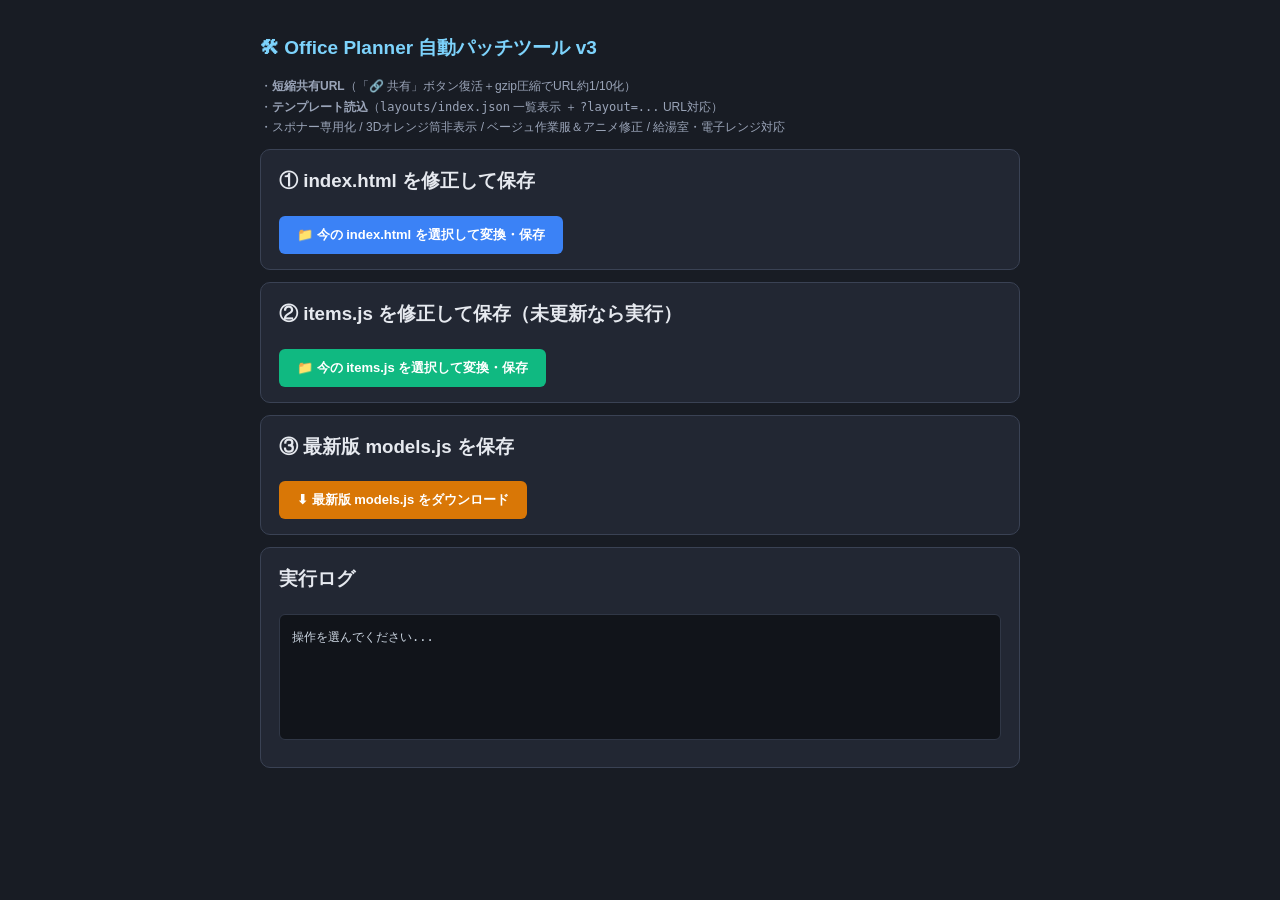
<file: patch.html>
<!DOCTYPE html>
<html lang="ja">
<head>
<meta charset="UTF-8">
<title>Office Planner 自動パッチツール v3（共有URL・テンプレート読込対応）</title>
<style>
  body {
    font-family: "Meiryo", "Yu Gothic", sans-serif;
    background: #181c24; color: #e6e9ef;
    max-width: 760px; margin: 32px auto; padding: 0 20px;
    line-height: 1.7;
  }
  h1 { color: #7dd3fc; font-size: 19px; margin-bottom: 6px; }
  .card {
    background: #222733; border: 1px solid #3a4254;
    border-radius: 10px; padding: 15px 18px; margin-bottom: 12px;
  }
  .btn {
    background: #3b82f6; color: #fff; border: none;
    border-radius: 6px; padding: 10px 18px; font-size: 13px;
    font-weight: bold; cursor: pointer;
  }
  .btn:hover { background: #2563eb; }
  .btn-green { background: #10b981; }
  .btn-green:hover { background: #059669; }
  .btn-amber { background: #d97706; }
  .btn-amber:hover { background: #b45309; }
  pre {
    background: #11141a; border: 1px solid #303746; border-radius: 6px;
    padding: 12px; font-size: 12px; white-space: pre-wrap; color: #cbd5e1;
    min-height: 100px;
  }
  .note { font-size: 12px; color: #9aa4b8; }
</style>
</head>
<body>

<h1>🛠 Office Planner 自動パッチツール v3</h1>
<p class="note">
  ・<b>短縮共有URL</b>（「🔗 共有」ボタン復活＋gzip圧縮でURL約1/10化）<br>
  ・<b>テンプレート読込</b>（<code>layouts/index.json</code> 一覧表示 ＋ <code>?layout=...</code> URL対応）<br>
  ・スポナー専用化 / 3Dオレンジ筒非表示 / ベージュ作業服＆アニメ修正 / 給湯室・電子レンジ対応
</p>

<div class="card">
  <h3 style="margin-top:0;">① index.html を修正して保存</h3>
  <button class="btn" onclick="document.getElementById('in-html').click()">📁 今の index.html を選択して変換・保存</button>
  <input type="file" id="in-html" accept=".html,.htm" style="display:none;">
</div>

<div class="card">
  <h3 style="margin-top:0;">② items.js を修正して保存（未更新なら実行）</h3>
  <button class="btn btn-green" onclick="document.getElementById('in-items').click()">📁 今の items.js を選択して変換・保存</button>
  <input type="file" id="in-items" accept=".js" style="display:none;">
</div>

<div class="card">
  <h3 style="margin-top:0;">③ 最新版 models.js を保存</h3>
  <button class="btn btn-amber" onclick="downloadModelsJS()">⬇ 最新版 models.js をダウンロード</button>
</div>

<div class="card">
  <h3 style="margin-top:0;">実行ログ</h3>
  <pre id="log">操作を選んでください...</pre>
</div>

<script>
function log(msg) { document.getElementById('log').textContent += '\n' + msg; }
function resetLog(title) { document.getElementById('log').textContent = title; }
function saveFile(filename, text, mime) {
  const blob = new Blob([text], { type: mime });
  const url = URL.createObjectURL(blob);
  const a = document.createElement('a');
  a.href = url; a.download = filename;
  document.body.appendChild(a); a.click(); document.body.removeChild(a);
  setTimeout(() => URL.revokeObjectURL(url), 2000);
}

const CODE_SHARE_HELPERS = `
async function encodeShareHash(stateObj){
  const json = JSON.stringify(stateObj);
  if(typeof CompressionStream !== 'undefined'){
    try{
      const stream = new Blob([json]).stream().pipeThrough(new CompressionStream('gzip'));
      const buf = await new Response(stream).arrayBuffer();
      const bytes = new Uint8Array(buf);
      let bin = '';
      for(let i=0; i<bytes.length; i+=0x8000){
        bin += String.fromCharCode.apply(null, bytes.subarray(i, i+0x8000));
      }
      const b64url = btoa(bin).replace(/\\+/g,'-').replace(/\\//g,'_').replace(/=+$/,'');
      return 'gz:' + b64url;
    }catch(e){ console.warn('gzip encode fallback:', e); }
  }
  return btoa(encodeURIComponent(json));
}

async function decodeShareHash(str){
  let h = String(str||'').trim();
  if(h.includes('#')) h = h.split('#').pop();
  if(!h) return null;
  if(h.startsWith('gz:')){
    if(typeof DecompressionStream === 'undefined') throw new Error('このブラウザは圧縮URLの展開に対応していません');
    let b64 = h.slice(3).replace(/-/g,'+').replace(/_/g,'/');
    while(b64.length % 4) b64 += '=';
    const bin = atob(b64);
    const bytes = new Uint8Array(bin.length);
    for(let i=0; i<bin.length; i++) bytes[i] = bin.charCodeAt(i);
    const stream = new Blob([bytes]).stream().pipeThrough(new DecompressionStream('gzip'));
    const text = await new Response(stream).text();
    return jsonToState(text);
  }
  return b64ToState(h);
}

function getLayoutQuery(){
  try{
    const q = new URLSearchParams(location.search).get('layout');
    if(!q) return null;
    const clean = q.trim().replace(/^layouts\\//,'');
    if(!clean || clean.includes('..') || clean.includes('/') || clean.includes('\\\\')) return null;
    return clean.endsWith('.json') ? clean : (clean + '.json');
  }catch(e){ return null; }
}

async function loadExternalStartup(){
  const h = location.hash.replace('#','').trim();
  if(h){
    try{
      const st = await decodeShareHash(h);
      if(st && applyState(st)){
        showToast('🔗 共有リンクから読み込みました', 3500);
        return true;
      }
    }catch(ex){
      console.warn('loadHash fail', ex);
      showToast('共有リンクの読み込みに失敗しました', 4000);
    }
  }
  const lf = getLayoutQuery();
  if(lf){
    try{
      const res = await fetch('./layouts/' + encodeURIComponent(lf) + '?t=' + Date.now());
      if(!res.ok) throw new Error('HTTP ' + res.status);
      const st = await res.json();
      if(st && applyState(st)){
        opReleaseSlot();
        showToast('📚 テンプレート「' + lf + '」を読み込みました', 3500);
        return true;
      }
    }catch(ex){
      console.warn('layout param fail', ex);
      showToast('テンプレート「' + lf + '」を読み込めませんでした', 4000);
    }
  }
  return false;
}

async function refreshTemplateList(){
  const sec = document.getElementById('tpl-section');
  const sel = document.getElementById('tpl-select');
  const desc = document.getElementById('tpl-desc');
  if(!sec || !sel) return;
  try{
    const res = await fetch('./layouts/index.json?t=' + Date.now());
    if(!res.ok) throw new Error('HTTP ' + res.status);
    const list = await res.json();
    if(!Array.isArray(list) || !list.length) throw new Error('empty');
    sel.innerHTML = '';
    list.forEach(it => {
      if(!it || !it.file) return;
      const opt = document.createElement('option');
      opt.value = it.file;
      opt.textContent = it.name || it.file;
      opt.dataset.desc = it.desc || '';
      sel.appendChild(opt);
    });
    if(!sel.options.length) throw new Error('no options');
    const updDesc = () => {
      const o = sel.options[sel.selectedIndex];
      if(desc) desc.textContent = (o && o.dataset.desc) ? o.dataset.desc : '';
    };
    sel.onchange = updDesc;
    updDesc();
    sec.style.display = 'block';
  }catch(e){
    sec.style.display = 'none';
  }
}
`;

const CODE_BUILD_TO_REBUILD = `function buildSchedule3(person,seatPos,rng){
  const meta=TACTICS3[person.role]; const segs=[]; let t=0,pos=seatPos;
  const ls=190+(person.idx%9)*13+rng()*12, ld=40+rng()*15;
  function pw(to){if(t>=540)return;const p=buildPath3(pos,to);const dur=Math.max(0.4,pathLen3(p)/WALK_SPEED3);const t1=Math.min(540,t+dur);segs.push({type:'walk',path:p,t0:t,t1});t=t1;pos=to;}
  function ps(state,at,dur){if(t>=540||dur<=0)return;const t1=Math.min(540,t+dur);segs.push({type:'stat',state,pos:at,t0:t,t1});t=t1;pos=at;}
  let first=true;
  while(t<540){
    let dd=first?(3+(person.idx%7)*2.5+rng()*3):(meta.deskMin+rng()*(meta.deskMax-meta.deskMin));
    first=false;
    if(t<ls&&t+dd>ls)dd=ls-t;
    if(dd>0.3){if(Math.abs(pos.x-seatPos.x)>.01||Math.abs(pos.z-seatPos.z)>.01)pw(seatPos);ps('DESK',seatPos,dd);}
    if(t>=540)break;
    if(Math.abs(t-ls)<.8&&ls<540){pw(t3Target.door);ps('OUT',t3Target.door,ld);pw(seatPos);continue;}
    if(t>=540)break;
    const ch=weightedPick3(rng,meta.excursions);const dur2=ch.min+rng()*(ch.max-ch.min);const tg=t3Target[ch.name]||seatPos;pw(tg);ps(ch.name.toUpperCase(),tg,dur2);
  }
  return segs;
}
function sampleSched3(segs,min){
  for(const s of segs){
    if(min>=s.t0&&min<=s.t1){
      if(s.type==='stat') return{pos:s.pos,state:s.state,moving:false,angle:null};
      const f=s.t1>s.t0?(min-s.t0)/(s.t1-s.t0):0;
      const pt=ptOnPath3(s.path,f);
      return{pos:{x:pt.x,z:pt.z},state:'WALK',moving:true,angle:pt.angle};
    }
  }
  const l=segs[segs.length-1];
  return l?{pos:l.pos||l.path[l.path.length-1],state:'DESK',moving:false,angle:null}:{pos:{x:0,z:0},state:'DESK',moving:false,angle:null};
}

// 3D KEYWORD RULES
const ROOM_WALL_H3 = 2.4;
const KW3=[
  [/デスクマット/,{height:0.01,kind:'solid'}],
  [/モニター台|モニタースタンド/,{height:0.10,kind:'solid'}],
  [/デスク|机|作業机/,{height:0.72,kind:'solid'}],
  [/会議テーブル|ミーティング/,{height:0.72,kind:'solid'}],
  [/作業台|カウンター|給湯室|キッチン/,{height:0.85,kind:'solid'}],
  [/チェア|椅子|スツール/,{height:0.46,kind:'chair'}],
  [/ロッカー|書庫|本棚|シェルフ/,{height:1.8,kind:'solid'}],
  [/キャビネット|収納/,{height:1.0,kind:'solid'}],
  [/コピー機|複合機\\(A3\\)/,{height:1.1,kind:'solid'}],
  [/プリンタ|インクジェット|複合機/,{height:0.24,kind:'solid'}],
  [/冷蔵庫/,{height:1.2,kind:'solid'}],
  [/電子レンジ/,{height:0.30,kind:'solid'}],
  [/電気ポット|ポット|コーヒーメーカー/,{height:0.28,kind:'solid'}],
  [/扇風機/,{height:0.85,kind:'solid'}],
  [/空気清浄機/,{height:0.58,kind:'solid'}],
  [/シュレッダー/,{height:0.60,kind:'solid'}],
  [/ノートPC/,{height:0.24,kind:'solid'}],
  [/電話|FAX/,{height:0.12,kind:'solid'}],
  [/モニター/,{height:0.38,kind:'solid'}],
  [/洗面台|流し台|シンク/,{height:0.85,kind:'solid'}],
  [/パーティション|間仕切り/,{height:1.4,kind:'solid'}],
  [/サーバー|ラック/,{height:1.6,kind:'solid'}],
  [/ソファ/,{height:0.4,kind:'solid'}],
  [/ゴミ箱|リサイクルBOX/,{height:0.55,kind:'solid'}],
  [/消火器/,{height:0.52,kind:'solid'}],
  [/傘立て/,{height:0.55,kind:'solid'}],
  [/観葉植物/,{height:1.0,kind:'solid'}],
  [/テーブル|台/,{height:0.72,kind:'solid'}],
];
function objSpec3(o){
  const txt=(o.defName||'')+(o.name||'')+(o.label||'');
  if(o.isSpawn||/人物スポーン|スポナー/.test(txt)) return{height:0.02,elevation:0,kind:'spawn',guessed:false};
  if(o.isDoor) return{height:2.0,elevation:0,kind:'door',guessed:false};
  if(o.isWindow) return{height:1.2,elevation:0.9,kind:'window',guessed:false};
  if(o.isStair) return{height:0.03,elevation:0,kind:'stair',guessed:false};
  if(o.isComment) return{height:0.02,elevation:1.55,kind:'comment',guessed:false};
  if(o.layerId===3||/コンセント/i.test(o.defName||'')) return{height:0.12,elevation:0.28,kind:'outlet',guessed:false};
  if(/^壁/.test((o.defName||o.name||'').trim())) return{height:ROOM_WALL_H3,elevation:0,kind:'wall',guessed:false};
  if(/ホワイトボード|掲示板/.test(txt)&&!/更衣|スペース/.test(txt)){
    if((o.w||0)>1.4||(o.h||0)>1.4)return{height:0.02,elevation:0,kind:'zone',guessed:false};
    return{height:0.9,elevation:1.0,kind:'board',guessed:false};
  }
  if(/更衣|スペース|エリア/.test(txt)&&((o.w||0)>1.2||(o.h||0)>1.2))return{height:0.02,elevation:0,kind:'zone',guessed:false};
  for(const[re,sp]of KW3){if(re.test(txt))return{...sp,elevation:0,guessed:false};}
  const area=(o.w||0.4)*(o.h||0.4);
  return{height:area<0.12?0.4:area<0.5?0.72:0.85,elevation:0,kind:'solid',guessed:true};
}

const t3ModelCache=new Map();
let t3ModelTimer=null, t3ModelWarned=false;
window._opModelCache=t3ModelCache;
window._opT3=()=>({groups:t3Groups,scene:t3Scene});
function opModelRule(o){
  const defs=window.OP_MODELS; if(!defs||!defs.rules) return null;
  const nm=(o.defName||o.name||'').trim();
  for(const r of defs.rules){ try{ if(r.re.test(nm)) return r; }catch(e){} }
  return null;
}
function opModelEntry(file){
  let e=t3ModelCache.get(file); if(e) return e;
  e={state:'loading'}; t3ModelCache.set(file,e);
  const done=()=>{ if(t3ModelTimer) clearTimeout(t3ModelTimer);
    t3ModelTimer=setTimeout(()=>{ t3ModelTimer=null; if(threeReady&&window._op3dRoom) buildRoom3D(window._op3dRoom,{keepCam:true}); },60); };
  if(typeof THREE==='undefined'||!THREE.GLTFLoader){ e.state='failed'; return e; }
  try{
    new THREE.GLTFLoader().load(((window.OP_MODELS&&window.OP_MODELS.base)||'models/')+file, gltf=>{
      const tpl=gltf.scene, b=new THREE.Box3().setFromObject(tpl), s=new THREE.Vector3(), c=new THREE.Vector3();
      b.getSize(s); b.getCenter(c);
      const seen=new Set();
      tpl.traverse(n=>{ if(!n.isMesh) return; (Array.isArray(n.material)?n.material:[n.material]).forEach(m=>{
        if(!m||seen.has(m)) return; seen.add(m);
        if(m.map){ m.map.encoding=THREE.LinearEncoding; m.map.needsUpdate=true; }
        if(m.color&&m.color.convertLinearToSRGB) m.color.convertLinearToSRGB();
      }); });
      Object.assign(e,{state:'ready',tpl,sx:Math.max(s.x,1e-3),sy:Math.max(s.y,1e-3),sz:Math.max(s.z,1e-3),cx:c.x,cz:c.z,minY:b.min.y});
      done();
    }, undefined, err=>{
      e.state='failed'; console.warn('3D model load failed:',file,err);
      if(!t3ModelWarned){ t3ModelWarned=true; try{ showToast('3Dモデルを読み込めませんでした（箱で表示します）。index.html を直接開いている場合は、モデルを表示できません',6000); }catch(x){} }
      done();
    });
  }catch(ex){ e.state='failed'; }
  return e;
}
function opMakeModel(e,rule,o){
  const n=Math.max(1,(rule.repeatX|0)||1), w=o.w/n, d=Math.max(o.h,.05), root=new THREE.Group();
  for(let i=0;i<n;i++){
    const inner=e.tpl.clone(true); inner.position.set(-e.cx,-e.minY,-e.cz);
    const holder=new THREE.Group(); holder.add(inner);
    holder.scale.set(w/e.sx,1,d/e.sz);
    holder.position.x=-o.w/2+w*(i+.5); root.add(holder);
  }
  root.rotation.y=-THREE.MathUtils.degToRad(o.rot||0)+THREE.MathUtils.degToRad(rule.rot||0);
  root.traverse(c=>{ if(c.isMesh){ c.castShadow=true; c.receiveShadow=true; } });
  return root;
}
function disposeGrp(g){ while(g.children.length){const c=g.children[0];g.remove(c);if(c.geometry)c.geometry.dispose();if(c.material){if(c.material.map)c.material.map.dispose();c.material.dispose();}} }

function makeSprite3(text,bg){
  const cv=document.createElement('canvas'); const c=cv.getContext('2d');
  const fz=40; c.font=\`\${fz}px sans-serif\`;
  const w=Math.max(c.measureText(text).width+40,120); cv.width=w; cv.height=64;
  c.font=\`\${fz}px sans-serif\`; c.fillStyle=bg||'rgba(20,25,32,0.85)';
  c.beginPath(); c.roundRect?c.roundRect(0,0,w,64,14):c.rect(0,0,w,64); c.fill();
  c.fillStyle='#fff'; c.textBaseline='middle'; c.textAlign='center'; c.fillText(text,w/2,34);
  const tex=new THREE.CanvasTexture(cv);
  const mat=new THREE.SpriteMaterial({map:tex,depthTest:false,transparent:true});
  const spr=new THREE.Sprite(mat);
  spr.scale.set(w*0.011,64*0.011,1); spr.renderOrder=999;
  return spr;
}

function addWall3(grp,x1,z1,x2,z2,mat,wh){
  const dx=x2-x1,dz=z2-z1,len=Math.hypot(dx,dz);
  if(len<.02)return;
  const g=new THREE.BoxGeometry(len,wh,.08);
  const m=new THREE.Mesh(g,mat);
  m.position.set((x1+x2)/2,wh/2,(z1+z2)/2);
  m.rotation.y=-Math.atan2(dz,dx);
  m.castShadow=true; m.receiveShadow=true; grp.add(m);
}
function buildWalls3(grp,rW,rH,doors){
  const WH=ROOM_WALL_H3,mat=new THREE.MeshStandardMaterial({color:0xf4f1ea,roughness:0.95,transparent:true,opacity:0.9});
  const gaps={west:[],east:[],north:[],south:[]};
  doors.forEach(d=>{
    const cx=d.x+(d.w||.9)/2,cy=d.y+(d.h||.9)/2;
    const dW=cx,dE=rW-cx,dN=cy,dS=rH-cy;
    const mn=Math.min(dW,dE,dN,dS);
    if(mn===dW) gaps.west.push([Math.min(d.y,d.y+(d.h||.9)),Math.max(d.y,d.y+(d.h||.9))]);
    else if(mn===dE) gaps.east.push([Math.min(d.y,d.y+(d.h||.9)),Math.max(d.y,d.y+(d.h||.9))]);
    else if(mn===dN) gaps.north.push([Math.min(d.x,d.x+(d.w||.9)),Math.max(d.x,d.x+(d.w||.9))]);
    else gaps.south.push([Math.min(d.x,d.x+(d.w||.9)),Math.max(d.x,d.x+(d.w||.9))]);
  });
  function run(from,to,gl,mapPt){
    gl.sort((a,b)=>a[0]-b[0]); let cur=from;
    gl.forEach(([g0,g1])=>{if(g0>cur){const p1=mapPt(cur),p2=mapPt(g0);addWall3(grp,p1[0],p1[1],p2[0],p2[1],mat,WH);}cur=Math.max(cur,g1);});
    if(cur<to){const p1=mapPt(cur),p2=mapPt(to);addWall3(grp,p1[0],p1[1],p2[0],p2[1],mat,WH);}
  }
  run(0,rW,gaps.north,v=>[v,0]);
  run(0,rW,gaps.south,v=>[v,rH]);
  run(0,rH,gaps.west,v=>[0,v]);
  run(0,rH,gaps.east,v=>[rW,v]);
}

function makePersonMesh3(tagCol, idx){
  const g=new THREE.Group();
  const suitColors=[0xcbb894,0xc2ae89,0xd3c2a0,0xb9a582,0xc7b592];
  const hairColors=[0x1d1d22,0x2b231e,0x342a22,0x222328];
  const suitCol=suitColors[(idx||0)%suitColors.length];
  const pantCol=new THREE.Color(suitCol).multiplyScalar(0.90);
  const pktCol=new THREE.Color(suitCol).multiplyScalar(0.84);
  const hairCol=hairColors[(idx||0)%hairColors.length];

  const suitMat=new THREE.MeshStandardMaterial({color:suitCol,roughness:0.82});
  const pantMat=new THREE.MeshStandardMaterial({color:pantCol,roughness:0.86});
  const pktMat=new THREE.MeshStandardMaterial({color:pktCol,roughness:0.82});
  const skinMat=new THREE.MeshStandardMaterial({color:0xefc9a5,roughness:0.75});
  const hairMat=new THREE.MeshStandardMaterial({color:hairCol,roughness:0.9});
  const darkMat=new THREE.MeshStandardMaterial({color:0x24262b,roughness:0.85});
  const shirtMat=new THREE.MeshStandardMaterial({color:0xedeff2,roughness:0.8});
  const tagMat=new THREE.MeshStandardMaterial({color:tagCol,roughness:0.5});

  const add=(parent,geo,mat,x,y,z)=>{
    const m=new THREE.Mesh(geo,mat);
    m.position.set(x,y,z); m.castShadow=true; m.receiveShadow=true;
    parent.add(m); return m;
  };

  const hips=new THREE.Group(); hips.position.y=0.85; g.add(hips);
  add(hips,new THREE.BoxGeometry(0.30,0.055,0.175),darkMat,0,0.025,0);

  const torso=new THREE.Group(); hips.add(torso);
  add(torso,new THREE.BoxGeometry(0.32,0.44,0.19),suitMat,0,0.24,0);
  add(torso,new THREE.BoxGeometry(0.015,0.40,0.01),pktMat,0,0.23,0.097);
  add(torso,new THREE.BoxGeometry(0.065,0.07,0.014),pktMat,-0.085,0.32,0.098);
  add(torso,new THREE.BoxGeometry(0.055,0.032,0.014),tagMat,0.085,0.33,0.098);
  add(torso,new THREE.BoxGeometry(0.11,0.05,0.12),shirtMat,0,0.455,0.02);

  const head=new THREE.Group(); head.position.set(0,0.47,0); torso.add(head);
  add(head,new THREE.CylinderGeometry(0.052,0.06,0.08,8),skinMat,0,0.035,0);
  const face=add(head,new THREE.SphereGeometry(0.115,12,10),skinMat,0,0.155,0);
  face.scale.set(0.92,1.06,0.95);
  const hairTop=add(head,new THREE.SphereGeometry(0.122,12,10,0,Math.PI*2,0,Math.PI*0.62),hairMat,0,0.165,-0.012);
  hairTop.scale.set(0.95,1.05,0.98); hairTop.rotation.x=-0.35;
  add(head,new THREE.BoxGeometry(0.17,0.055,0.06),hairMat,0,0.225,0.075);

  const mkArm=(sx)=>{
    const arm=new THREE.Group(); arm.position.set(sx*0.205,0.42,0);
    add(arm,new THREE.BoxGeometry(0.085,0.39,0.085),suitMat,0,-0.18,0);
    add(arm,new THREE.BoxGeometry(0.068,0.075,0.068),skinMat,0,-0.405,0);
    torso.add(arm); return arm;
  };
  const armL=mkArm(-1), armR=mkArm(1);

  const mkLeg=(sx)=>{
    const leg=new THREE.Group(); leg.position.set(sx*0.082,0,0);
    add(leg,new THREE.BoxGeometry(0.118,0.42,0.128),pantMat,0,-0.21,0);
    const knee=new THREE.Group(); knee.position.set(0,-0.42,0);
    add(knee,new THREE.BoxGeometry(0.102,0.37,0.112),pantMat,0,-0.185,0);
    add(knee,new THREE.BoxGeometry(0.108,0.065,0.185),darkMat,0,-0.397,0.032);
    leg.add(knee); hips.add(leg); return{leg,knee};
  };
  const L=mkLeg(-1), R=mkLeg(1);

  g.userData.rig={hips,armL,armR,legL:L.leg,kneeL:L.knee,legR:R.leg,kneeR:R.knee};
  return g;
}
function hue3(i){ const hues=[.58,.58,.58,.58,.35,.4,.08,.09,.78]; const h=(hues[i%9]+Math.floor(i/9)*.13)%1; const c=new THREE.Color(); c.setHSL(h,.55,.5); return c.getHex(); }

function formatClock3(min){ const tot=9*60+Math.floor(min),hh=Math.floor(tot/60),mm=tot%60; return \`\${String(hh).padStart(2,'0')}:\${String(mm).padStart(2,'0')}\`; }

function updateCam3(){
  const p=t3TopMode?.06:t3CamPhi;
  const x=t3CamTarget.x+t3CamRadius*Math.sin(p)*Math.sin(t3CamTheta);
  const y=t3CamTarget.y+t3CamRadius*Math.cos(p);
  const z=t3CamTarget.z+t3CamRadius*Math.sin(p)*Math.cos(t3CamTheta);
  t3Camera.position.set(x,y,z);
  t3Camera.up.set(0,1,0); t3Camera.lookAt(t3CamTarget);
}

function updatePeople3(){
  t3People.forEach((p,i)=>{
    if(i>=t3PeopleCount){ p.mesh.visible=false; p.label.visible=false; return; }
    const s=sampleSched3(p.schedule,t3SimMin);
    const vis=s.state!=='OUT';
    p.mesh.visible=vis; p.label.visible=vis&&t3AlwaysLabels;
    if(vis){
      const rig=p.mesh.userData.rig;
      p.mesh.position.set(s.pos.x,0,s.pos.z);
      if(s.moving){
        if(s.angle!=null){ p.lastAngle=s.angle; p.mesh.rotation.y=s.angle; }
        const ph=t3SimMin*2.5+i*1.7;
        const sw=Math.sin(ph)*0.62;
        rig.hips.position.set(0,0.85+Math.abs(Math.cos(ph))*0.025,0);
        rig.legL.rotation.x=sw;  rig.kneeL.rotation.x=Math.max(0,-sw*0.45);
        rig.legR.rotation.x=-sw; rig.kneeR.rotation.x=Math.max(0,sw*0.45);
        rig.armL.rotation.x=-sw*0.75; rig.armR.rotation.x=sw*0.75;
        p.label.position.set(s.pos.x,1.92,s.pos.z);
      } else if(s.state==='DESK' && !p.seatPos.stand){
        p.mesh.rotation.y=-THREE.MathUtils.degToRad(p.seatPos.rot||0);
        rig.hips.position.set(0,0.52,-0.04);
        rig.legL.rotation.x=-1.48; rig.kneeL.rotation.x=1.42;
        rig.legR.rotation.x=-1.48; rig.kneeR.rotation.x=1.42;
        rig.armL.rotation.x=-0.55; rig.armR.rotation.x=-0.55;
        p.label.position.set(s.pos.x,1.60,s.pos.z);
      } else {
        p.mesh.rotation.y=(s.state==='DESK')?-THREE.MathUtils.degToRad(p.seatPos.rot||0):(p.lastAngle!=null?p.lastAngle:0);
        rig.hips.position.set(0,0.85,0);
        rig.legL.rotation.x=0; rig.kneeL.rotation.x=0;
        rig.legR.rotation.x=0; rig.kneeR.rotation.x=0;
        rig.armL.rotation.x=-0.12; rig.armR.rotation.x=-0.12;
        p.label.position.set(s.pos.x,1.92,s.pos.z);
      }
    }
    const el=document.getElementById('p3-state-'+i);
    if(el) el.textContent=s.moving?'移動中…':(STATE_LABEL3[s.state]||s.state);
  });
}

let t3SpawnPoints=[];
function rebuildPeople3(){
  disposeGrp(t3Groups.person);
  t3People=[];
  document.getElementById('sim3d-people-list').innerHTML='';
  const activeSeats = t3SpawnPoints.map(sp=>{
    let bestChair=null, bestD=0.65;
    for(const c of t3Seats){
      const d=Math.hypot(c.x-sp.x, c.z-sp.z);
      if(d<bestD){ bestD=d; bestChair=c; }
    }
    return bestChair ? {x:bestChair.x, z:bestChair.z, rot:bestChair.rot, stand:false} : {x:sp.x, z:sp.z, rot:sp.rot, stand:true};
  });
  const cnt=activeSeats.length;
  document.getElementById('sim3d-scount').textContent=cnt;
  const psl=document.getElementById('sim3d-pslider');
  psl.max=cnt; t3PeopleCount=cnt; psl.value=t3PeopleCount;
  document.getElementById('sim3d-pcount').textContent=t3PeopleCount;

  activeSeats.forEach((seat,i)=>{
    const role=ROLE_CYCLE3[i%ROLE_CYCLE3.length];
    const name=NAMES3[i%NAMES3.length];
    const color=hue3(i);
    const p={name,role,idx:i,seatPos:seat,color,lastAngle:-THREE.MathUtils.degToRad(seat.rot||0)};
    const rng=mulberry32_3(1000+i*97);
    p.schedule=buildSchedule3(p,seat,rng);
    p.mesh=makePersonMesh3(color,i);
    p.label=makeSprite3(name,'rgba(20,25,32,0.85)');
    p.label.visible=t3AlwaysLabels;
    t3Groups.person.add(p.mesh,p.label);
    t3People.push(p);

    const row=document.createElement('div');
    row.className='p3d-row';
    const hexCol='#'+color.toString(16).padStart(6,'0');
    row.innerHTML=\`<span class="p3d-dot" style="background:\${hexCol}"></span><span class="p3d-name">\${name}</span><span class="p3d-state" id="p3-state-\${i}">-</span>\`;
    document.getElementById('sim3d-people-list').appendChild(row);
  });
  updatePeople3();
}

`;

document.getElementById('in-html').addEventListener('change', (e) => {
  const file = e.target.files[0]; if (!file) return;
  const reader = new FileReader();
  reader.onload = (ev) => {
    let txt = ev.target.result;
    resetLog('=== index.html パッチ実行 (v3) ===');
    let okCount = 0;

    function applyStep(label, re, fn) {
      if (re.test(txt)) {
        txt = txt.replace(re, fn);
        okCount++;
        log('✅ ' + label);
      } else {
        log('⚠ スキップ/未一致: ' + label);
      }
    }

    // --- 共有URL＆テンプレート読込系 ---
    if (!/id="btn-share"/.test(txt)) {
      applyStep('ヘッダーに「🔗 共有」ボタン復活',
        /(<button class="hbtn" id="btn-export">[^<]*<\/button>)/,
        (m) => m + `\n  <button class="hbtn" id="btn-share" title="レイアウトを共有リンク(URL)にします">🔗 共有</button>`
      );
    } else { okCount++; log('ℹ 「🔗 共有」ボタンは追加済み'); }

    if (!/id="share-len-info"/.test(txt)) {
      applyStep('共有モーダルに文字数表示を追加',
        /(<textarea id="share-url" readonly><\/textarea>)/,
        (m) => m + `\n    <div id="share-len-info" style="font-size:11px;color:var(--text3);margin:-4px 0 10px;"></div>`
      );
    } else { okCount++; log('ℹ share-len-info は追加済み'); }

    if (!/id="tpl-section"/.test(txt)) {
      applyStep('読込モーダルにテンプレート選択枠を追加',
        /(<div class="modal-overlay" id="modal-import">[\s\S]*?<p>[^<]*<\/p>)/,
        (m) => m + `\n    <div id="tpl-section" style="display:none; margin-bottom:12px; padding:10px; background:var(--surface2); border:1px solid var(--border); border-radius:6px;">\n` +
          `      <div style="font-size:11px; font-weight:bold; color:var(--accent); margin-bottom:6px;">📚 テンプレート / サンプルから読込</div>\n` +
          `      <div style="display:flex; gap:6px;">\n` +
          `        <select id="tpl-select" style="flex:1; min-width:0; background:var(--surface); border:1px solid var(--border); color:var(--text); border-radius:5px; padding:5px 8px; font-size:12px;"></select>\n` +
          `        <button class="modal-btn primary" id="tpl-load-btn" style="padding:5px 12px;">開く</button>\n` +
          `      </div>\n` +
          `      <div id="tpl-desc" style="font-size:10px; color:var(--text3); margin-top:4px;"></div>\n` +
          `    </div>`
      );
    } else { okCount++; log('ℹ テンプレート選択枠は追加済み'); }

    if (!/async function encodeShareHash/.test(txt)) {
      applyStep('gzip圧縮共有URL・テンプレート取得関数を追加',
        /(function b64ToState\(b\)\{[^\r\n]*\})/,
        (m) => m + '\n' + CODE_SHARE_HELPERS
      );
    } else { okCount++; log('ℹ 共有URL・テンプレート関数は追加済み'); }

    applyStep('「🔗 共有」ボタン処理を短縮URL生成に変更',
      /const _bShare=document\.getElementById\('btn-share'\);[\s\S]*?(?=document\.getElementById\('ms-close'\))/,
      () => `const _bShare=document.getElementById('btn-share');\nif(_bShare) _bShare.onclick=async ()=>{\n` +
        `  const ta=document.getElementById('share-url');\n` +
        `  const infoEl=document.getElementById('share-len-info');\n` +
        `  ta.value='共有URLを生成中...';\n` +
        `  showModal('modal-share');\n` +
        `  try{\n` +
        `    const hash=await encodeShareHash(getState());\n` +
        `    const base=location.href.split('#')[0].split('?')[0];\n` +
        `    const url=base+'#'+hash;\n` +
        `    ta.value=url;\n` +
        `    if(infoEl) infoEl.textContent='URLの長さ: '+url.length.toLocaleString()+' 文字（gzip圧縮済み）';\n` +
        `  }catch(ex){\n` +
        `    ta.value='';\n` +
        `    showError('共有URLの作成に失敗しました: '+ex.message);\n` +
        `  }\n` +
        `};\n`
    );

    if (!/refreshTemplateList\(\)/.test(txt)) {
      applyStep('「📥 読込」モーダルにテンプレート一覧読込を追加',
        /btnImport\.onclick=\(\)=>\{\s*\r?\n\s*document\.getElementById\('import-data'\)\.value='';\s*\r?\n\s*showModal\('modal-import'\);\s*\r?\n\};/,
        () => `btnImport.onclick=()=>{\n` +
          `  document.getElementById('import-data').value='';\n` +
          `  refreshTemplateList();\n` +
          `  showModal('modal-import');\n` +
          `};\n` +
          `document.getElementById('tpl-load-btn').onclick=async ()=>{\n` +
          `  const sel=document.getElementById('tpl-select');\n` +
          `  const file=sel&&sel.value; if(!file) return;\n` +
          `  try{\n` +
          `    const res=await fetch('./layouts/'+encodeURIComponent(file)+'?t='+Date.now());\n` +
          `    if(!res.ok) throw new Error('HTTP '+res.status);\n` +
          `    const st=await res.json();\n` +
          `    if(st && opWithBackup('テンプレート読込前',()=>applyState(st))){\n` +
          `      opReleaseSlot(); saveLS(); hideModal('modal-import');\n` +
          `      showToast('📚 テンプレート「'+sel.options[sel.selectedIndex].textContent+'」を読み込みました',3500);\n` +
          `    } else {\n` +
          `      showError('テンプレートを読み込めませんでした: '+(applyState.lastError||'不正なデータ'));\n` +
          `    }\n` +
          `  }catch(ex){ showError('テンプレート取得に失敗しました: '+ex.message); }\n` +
          `};`
      );
    } else { okCount++; log('ℹ テンプレート読込ハンドラは適用済み'); }

    applyStep('テキスト貼り付け読込をgzip圧縮URL対応に変更',
      /document\.getElementById\('mi-ok'\)\.onclick=(?:async\s*)?\(\)=>\{[\s\S]*?(?=\r?\n\s*\/\/ Clear)/,
      () => `document.getElementById('mi-ok').onclick=async ()=>{\n` +
        `  const raw=document.getElementById('import-data').value.trim();\n` +
        `  if(!raw){ showToast('データを入力してください'); return; }\n` +
        `  let state=jsonToState(raw);\n` +
        `  if(!state){ try{ state=await decodeShareHash(raw); }catch(ex){} }\n` +
        `  if(state && opWithBackup('貼り付け読込前',()=>applyState(state))){\n` +
        `    opReleaseSlot(); saveLS(); hideModal('modal-import');\n` +
        `    showToast('読み込みました（スロットとの関連付けは解除しました）',3500);\n` +
        `  } else {\n` +
        `    showError(state\n` +
        `      ? 'データを読み込めませんでした。\\n理由: '+(applyState.lastError||'不明')+'\\n（現在の作業内容はそのまま残っています）'\n` +
        `      : 'データの解析に失敗しました。\\n共有URL または JSONファイルの内容を貼り付けてください。');\n` +
        `  }\n` +
        `};`
    );

    if (!/loadExternalStartup/.test(txt.slice(txt.indexOf('BOOT') - 100))) {
      applyStep('起動処理(BOOT)を圧縮URL・?layout=対応に変更',
        /if\(!loadHash\(\)\)\s*loadLS\(\);/,
        () => `const _hasExt = !!location.hash.replace('#','').trim() || !!getLayoutQuery();\n` +
          `  if(!_hasExt) loadLS();\n` +
          `  else loadExternalStartup().then(ok=>{ if(!ok) loadLS(); syncRoomInputs(); updateCounts(); });`
      );
    } else { okCount++; log('ℹ BOOT処理は適用済み'); }

    // --- スポナー・3D・作業服系（v2相当を包含） ---
    if (!/obj\.isSpawn\|\|\/人物スポーン\//.test(txt)) {
      applyStep('2D スポーンアイコン描画追加', /(\/\/\s*Special door arc\r?\n\s*if\(obj\.doorArc\)\{)/, (m) =>
        `if(obj.isSpawn||/人物スポーン/.test(obj.defName||'')){\n` +
        `    ctx.setLineDash([4,3]); ctx.strokeStyle='#ff9800'; ctx.lineWidth=2;\n` +
        `    ctx.fillStyle='rgba(255,152,0,0.18)';\n` +
        `    ctx.beginPath(); ctx.ellipse(0,0,pw/2,ph/2,0,0,Math.PI*2); ctx.fill(); ctx.stroke();\n` +
        `    ctx.setLineDash([]);\n` +
        `    ctx.fillStyle=isLight?'#b45309':'#ffb74d';\n` +
        `    ctx.font=\`bold \${Math.max(10,Math.min(pw,ph)*0.48)}px sans-serif\`;\n` +
        `    ctx.textAlign='center'; ctx.textBaseline='middle';\n` +
        `    ctx.fillText('👤',0,1);\n` +
        `    ctx.shadowBlur=0; ctx.restore(); return;\n  }\n  ` + m
      );
    } else { okCount++; log('ℹ 2D スポーンアイコン描画は適用済み'); }

    if (!/c\.isSpawn=true/.test(txt)) {
      applyStep('validateState に isSpawn 保持追加', /if\(o\.isComment\)\s*c\.isComment=true;/, () =>
        `if(o.isComment) c.isComment=true;\n    if(o.isSpawn) c.isSpawn=true;`
      );
    } else { okCount++; log('ℹ validateState isSpawn は適用済み'); }

    if (!/isSpawn:\s*!!o\.isSpawn/.test(txt)) {
      applyStep('convert2Dto3D に isSpawn 引き継ぎ追加', /isComment:\s*!!o\.isComment,/, () =>
        `isComment: !!o.isComment,\n      isSpawn: !!o.isSpawn,`
      );
    } else { okCount++; log('ℹ convert2Dto3D isSpawn は適用済み'); }

    if (!/isSpawn:\s*!!def\.isSpawn/.test(txt)) {
      applyStep('placeObject のスポーンレイヤー自動割当',
        /isComment:!!def\.isComment,\s*\r?\n\s*layerId:\(def\.isDoor\|\|def\.isWindow\|\|def\.isStair\)[^\r\n]*/,
        () => `isComment:!!def.isComment,\n    isSpawn:  !!def.isSpawn,\n    layerId:(def.isSpawn||/人物スポーン/.test(def.name||'')) ? (window._opSpawnLayerId||6) : ((def.isDoor||def.isWindow||def.isStair) ? 2 : (window._activeLayerId2||activeLayerId||1))`
      );
    } else { okCount++; log('ℹ placeObject スポーン割当は適用済み'); }

    if (!/name:'人物スポーン'/.test(txt)) {
      applyStep('DEFAULT_LAYERS に「人物スポーン」レイヤー追加',
        /const DEFAULT_LAYERS = \[[\s\S]*?\];\s*\r?\n([\s\S]*?)let nextLayerId = 6;/,
        (m, mid) =>
          `const DEFAULT_LAYERS = [\n` +
          `  {id:1, name:'家具',         color:'#4a90d9', visible:true},\n` +
          `  {id:2, name:'構造',         color:'#8899bb', visible:true},\n` +
          `  {id:3, name:'電気配線',     color:'#ffcc00', visible:true},\n` +
          `  {id:4, name:'LAN',          color:'#4488ff', visible:true},\n` +
          `  {id:5, name:'その他',       color:'#9da3c8', visible:true},\n` +
          `  {id:6, name:'人物スポーン', color:'#ff9800', visible:true},\n` +
          `];\n` + mid + `let nextLayerId = 7;`
      );
    } else { okCount++; log('ℹ DEFAULT_LAYERS は適用済み'); }

    if (!/window\._opSpawnLayerId/.test(txt)) {
      applyStep('旧データ読込時の「人物スポーン」レイヤー補完',
        /if\(okLayers\.length>0\)\{[\s\S]*?旧データを読み込みました[\s\S]*?\}/,
        () =>
          `if(okLayers.length>0){\n` +
          `    if(!okLayers.some(l=>l.name==='人物スポーン')){\n` +
          `      const sid=okLayers.some(l=>l.id===6)?(Math.max(...okLayers.map(l=>l.id),6)+1):6;\n` +
          `      okLayers.push({id:sid,name:'人物スポーン',color:'#ff9800',visible:true});\n` +
          `    }\n` +
          `    const spL=okLayers.find(l=>l.name==='人物スポーン');\n` +
          `    window._opSpawnLayerId=spL?spL.id:6;\n` +
          `    layers=okLayers;\n` +
          `    nextLayerId=Math.max(...okLayers.map(l=>l.id),6)+1;\n` +
          `    activeLayerId=okLayers.some(l=>l.id===state.activeLayerId)?state.activeLayerId:okLayers[0].id;\n` +
          `  } else {\n` +
          `    layers=JSON.parse(JSON.stringify(DEFAULT_LAYERS)); nextLayerId=7; activeLayerId=1; window._opSpawnLayerId=6;\n` +
          `    if(!hadLayers) showToast('旧データを読み込みました。レイヤーはデフォルトに設定されました。');\n` +
          `  }`
      );
    } else { okCount++; log('ℹ _opRestoreLayers は適用済み'); }

    applyStep('3D人間・スポナー専用化・重複除去・歩行アニメ更新',
      /function buildSchedule3\([\s\S]*?(?=\/\/\s*─── データ変換:)/,
      () => CODE_BUILD_TO_REBUILD
    );

    if (!/t3SpawnPoints=\[\];/.test(txt)) {
      applyStep('t3SpawnPoints 初期化追加', /t3PickAbles=\[\];\s*t3LabelSprites=\[\];\s*t3Seats=\[\];/, () =>
        `t3PickAbles=[]; t3LabelSprites=[]; t3Seats=[]; t3SpawnPoints=[];`
      );
    } else { okCount++; log('ℹ t3SpawnPoints 初期化は適用済み'); }

    applyStep('給湯室・キッチン等を台(Surface)に追加',
      /const RE_SURFACE=\/デスク[^;]*;/,
      () => `const RE_SURFACE=/デスク|机|テーブル|作業台|カウンター|キャビネット|本棚|書庫|シェルフ|ロッカー|冷蔵庫|袖机|ワゴン|パレット|給湯室|キッチン|流し台|シンク|台$/;`
    );

    if (!/if\(spec\.kind==='spawn'\)/.test(txt)) {
      applyStep('buildRoom3D のスポーン点収集（3D非表示）追加',
        /(items3\.forEach\(\(\{o,spec,ment,mrule,elev\}\)=>\{\s*\r?\n\s*const cx=o\.x\+o\.w\/2, cz=o\.y\+o\.h\/2;)/,
        (m) => m + `\n    if(spec.kind==='spawn'){ t3SpawnPoints.push({x:cx,z:cz,rot:(o.rot||0)}); return; }`
      );
    } else { okCount++; log('ℹ buildRoom3D スポーン収集は適用済み'); }

    const cntSample = (txt.match(/function sampleSched3\(/g) || []).length;
    const cntRebuild = (txt.match(/function rebuildPeople3\(/g) || []).length;
    const cntShare = (txt.match(/id="btn-share"/g) || []).length;
    log(`\n[整合性チェック] sampleSched3=${cntSample}個, rebuildPeople3=${cntRebuild}個, 共有ボタン=${cntShare}個`);
    if (cntSample !== 1 || cntRebuild !== 1 || cntShare !== 1) {
      log('⚠ 整合性チェックに異常があります！ログを貼ってお知らせください。');
    } else {
      log(`✅ すべて正常 (${okCount}/18 項目OK) → index.html を保存します。`);
    }
    saveFile('index.html', txt, 'text/html;charset=utf-8');
    e.target.value = '';
  };
  reader.readAsText(file, 'utf-8');
});

document.getElementById('in-items').addEventListener('change', (e) => {
  const file = e.target.files[0]; if (!file) return;
  const reader = new FileReader();
  reader.onload = (ev) => {
    let txt = ev.target.result;
    resetLog('=== items.js パッチ実行 ===');
    let okCount = 0;

    if (!/個人ロッカー\(小\)/.test(txt)) {
      if (/シューズBOX[^\r\n]*/.test(txt)) {
        txt = txt.replace(/(シューズBOX[^\r\n]*)/, (m) =>
          m + `\n  {cat:'収納',name:'個人ロッカー(小)',w:0.35,h:0.35,color:'#e5decb',icon:'🗄'},`
        );
        okCount++; log('✅ 個人ロッカー(小) を追加');
      } else { log('⚠ シューズBOX が見つかりませんでした'); }
    } else { okCount++; log('ℹ 個人ロッカー(小) は追加済み'); }

    if (!/ゴミ箱 45L/.test(txt)) {
      if (/name:'ゴミ箱'[^\r\n]*/.test(txt)) {
        txt = txt.replace(/(name:'ゴミ箱'[^\r\n]*)/, (m) =>
          m + `\n` +
          `  {cat:'その他',name:'ゴミ箱 45L(蓋つき)',w:0.32,h:0.42,color:'#7c858e',icon:'🗑'},\n` +
          `  {cat:'その他',name:'ゴミ箱 90L(蓋なし)',w:0.42,h:0.55,color:'#606972',icon:'🗑'},\n` +
          `  {cat:'その他',name:'電気ポット',w:0.22,h:0.28,color:'#e6dfd0',icon:'🫖'},\n` +
          `  {cat:'その他',name:'人物スポーン',w:0.5,h:0.5,color:'#ff9800',icon:'👤',round:true,isSpawn:true},`
        );
        okCount++; log('✅ ゴミ箱(45L/90L)・電気ポット・人物スポーンを追加');
      } else { log('⚠ ゴミ箱 が見つかりませんでした'); }
    } else { okCount++; log('ℹ 追加備品は追加済み'); }

    log(`\n完了 (${okCount}/2 項目OK) → items.js を保存します。`);
    saveFile('items.js', txt, 'application/javascript;charset=utf-8');
    e.target.value = '';
  };
  reader.readAsText(file, 'utf-8');
});

function downloadModelsJS() {
  const txt = `window.OP_MODELS = {
  base: 'models/',
  rules: [
    // ── オフィス基本 ──
    { re: /^デスク W(120|140|160)$/,                       file: 'desk_steel.glb' },
    { re: /^(オフィスチェア|ハイバックチェア)$/,            file: 'chair_office.glb' },
    { re: /^キャビネット$/,                                file: 'cabinet_steel.glb' },
    { re: /^個人ロッカー/,                                 file: 'locker_small.glb' },
    { re: /^ロッカー 3連$/,                                file: 'locker_3row_steel.glb' },
    { re: /^ロッカー 6連$/,                                file: 'locker_3row_steel.glb', repeatX: 2 },
    { re: /^コピー機$|^複合機\\(A3\\)$/,                     file: 'copier_desktop.glb' },
    { re: /^(インクジェット|レーザープリンタ|複合機\\(A4\\))/, file: 'printer_home.glb' },
    { re: /^(電話機|固定電話機|IP電話機)$/,                file: 'phone_office_white.glb' },
    { re: /^ノートPC/,                                     file: 'laptop_black.glb' },
    { re: /^デスクマット$/,                                file: 'deskmat_green.glb' },

    // ── 会議・作業・倉庫 ──
    { re: /^会議テーブル/,                                 file: 'table_meeting_folding.glb' },
    { re: /^作業台/,                                       file: 'workbench_steel.glb' },
    { re: /^台車\\(平台\\)$/,                              file: 'cart_flat.glb' },
    { re: /^脚立/,                                         file: 'ladder_alu.glb' },
    { re: /^冷蔵庫$/,                                      file: 'fridge_retro.glb' },
    { re: /^ホワイトボード$/,                              file: 'whiteboard_wall.glb' },

    // ── 追加備品・家電・構造 ──
    { re: /^扇風機/,                                       file: 'fan_home.glb' },
    { re: /^空気清浄機$/,                                  file: 'air_purifier.glb' },
    { re: /^ドア\\(開き戸\\)$/,                            file: 'door_swing_white.glb' },
    { re: /^ゴミ箱 90L|^リサイクルBOX$/,                   file: 'trash_90l_open.glb' },
    { re: /^ゴミ箱/,                                       file: 'trash_45l_lid.glb' },
    { re: /^電子レンジ$/,                                  file: 'microwave_oven.glb' },
    { re: /^(電気ポット|コーヒーメーカー)$/,               file: 'kettle_electric_pot.glb' },
    { re: /^洗面台$/,                                      file: 'washbasin_unit.glb' },
    { re: /^パーティション/,                               file: 'partition_low.glb' },
    { re: /シュレッダー/,                                  file: 'shredder_office.glb' },
    { re: /^サーバーラック$/,                              file: 'server_rack.glb' },
    { re: /^消火器$/,                                      file: 'fire_extinguisher.glb' },
    { re: /^観葉植物/,                                     file: 'plant_potted.glb' },
    { re: /^傘立て$/,                                      file: 'umbrella_stand.glb' },
  ]
};
`;
  resetLog('=== models.js 生成 ===\n✅ 最新版 models.js をダウンロードしました。');
  saveFile('models.js', txt, 'application/javascript;charset=utf-8');
}
</script>
</body>
</html>
</file>
